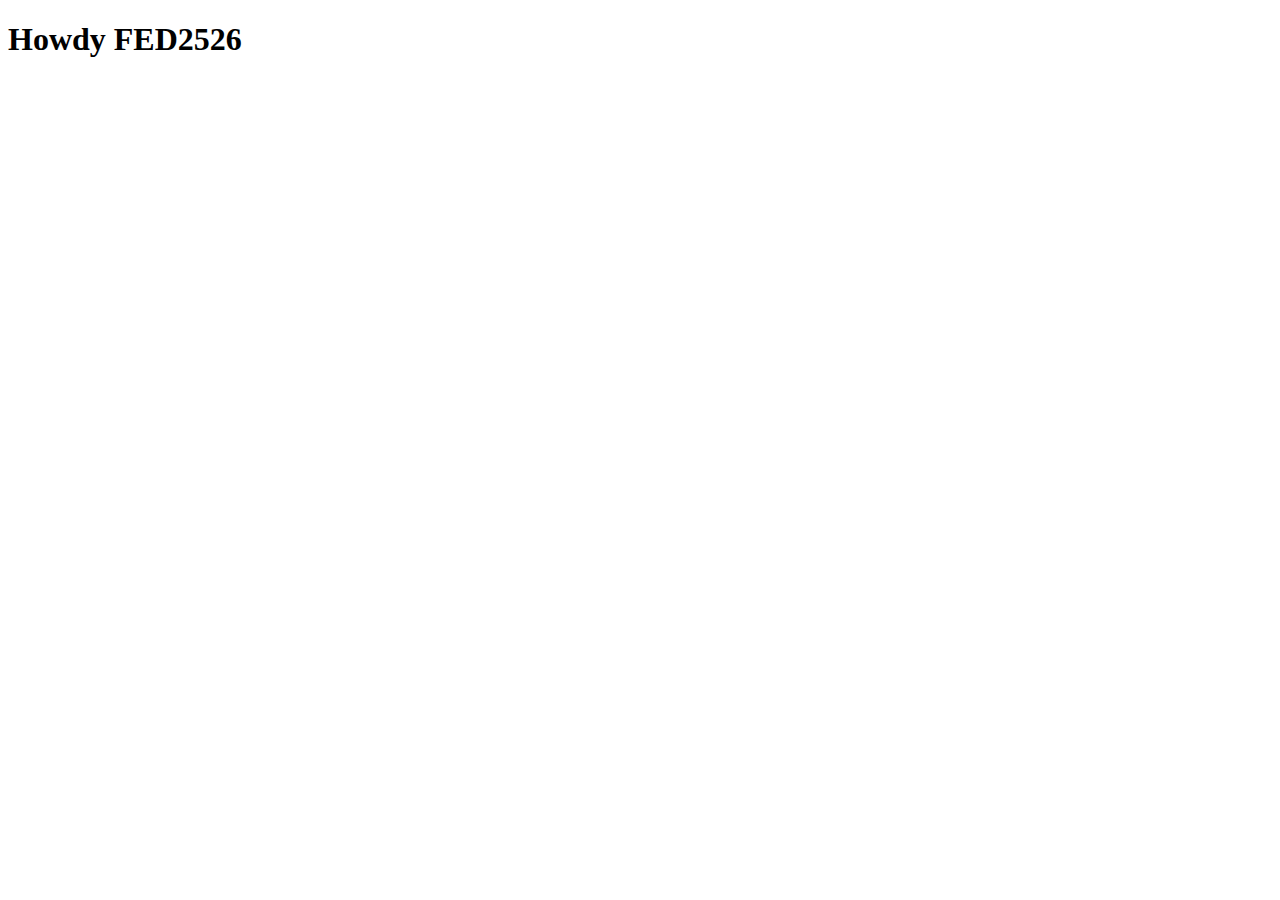
<file: FED-Cineville/index.html>
<!DOCTYPE html>
<html lang="nl">
	
<head>
	<meta charset="UTF-8">
	<meta name="author" content="jouw naam">
	<meta name="viewport" content="width=device-width, initial-scale=1">
	
	<title>Howdy FED2526</title>

	<link href="styles/style.css" rel="stylesheet">

	<link rel="icon" type="image/svg+xml" href="images/favicon.svg">
</head>

<body>
	<h1>Howdy FED2526</h1>

	<script defer src="scripts/script.js"></script>
</body>
	
</html>
</file>
<file: FED-Cineville/styles/style.css>
/**************/
/* CSS REMEDY */
/**************/
*, *::after, *::before {
  box-sizing:border-box;  
}






/*********************/
/* CUSTOM PROPERTIES */
/*********************/
:root {
	/* startje */
	--color-text:#111;
	--color-background:#eee;
}





/****************/
/* JOUW STYLING */
/****************/

/* jouw code */
</file>
